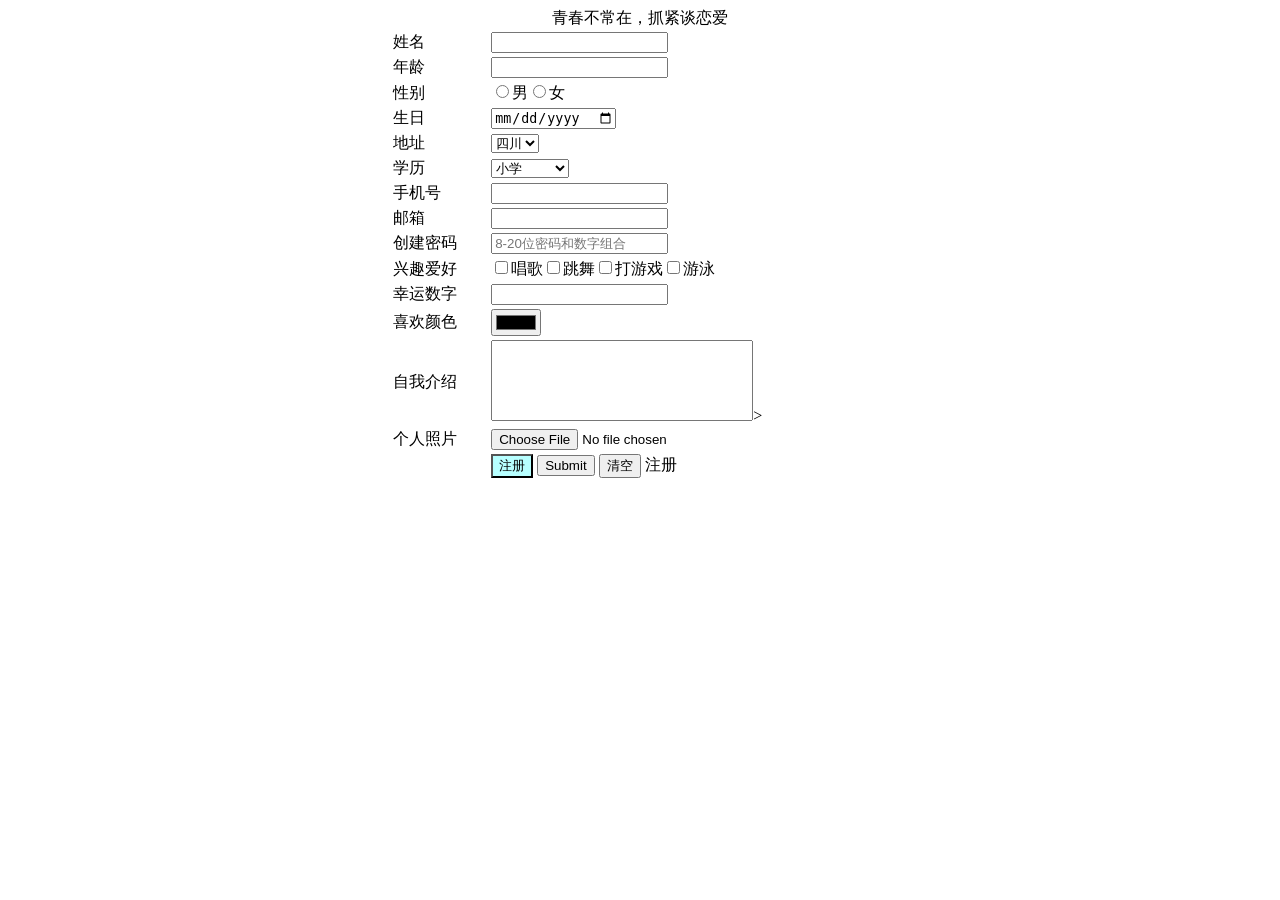
<file: 23xccer.html>
<!DOCTYPE html>
<html lang="en">
<head>
    <meta charset="UTF-8">
    <meta name="viewport" content="width=device-width, initial-scale=1.0">
    <title>注册表</title>
    <style>
        textarea{resize: none;}
    </style>
</head>
<body>
    <from action="" method="post">
        <table brober="1" align="center"  width="500">
            <caption>青春不常在，抓紧谈恋爱</caption>
            <tr>
                <td><label for="">姓名</label></td>
                <td><input type="text"></td>
            </tr>
            <tr>
                <td><label for="">年龄</label></td>
                <td><input type="text"></td>
            </tr>
              <tr>
                <td><label for="">性别</label></td>
                <td><input type="radio" name="xb">男<input type="radio" name="xb">女</td>
            </tr>
            <tr>
                <td><label for="">生日</label></td>
                <td><input type="date"></td>
            </tr>
            <tr>
                <td><label for="">地址</label></td>
                <td>
                    <select name="" id="">
                        <option value="">四川</option>
                        <option value="">云南</option>
                        <option value="">贵州</option>
                        <option value="">广东</option>
                        <option value="">海南</option>
                        <option value="">江西</option>
                        <option value="">山西</option>
                        <option value="">陕西</option>
                    </select>
                </td>
            </tr>
             <tr>
                <td><label for="">学历</label></td>
                <td>
                    <select name="" id="">
                        <option value="">小学</option>
                        <option value="">初中</option>
                        <option value="">高中/职中</option>
                        <option value="">大专</option>
                        <option value="">本科</option>
                        <option value="">研究生</option>
                        <option value="">博士</option>
                        <option value="">其他</option>
                    </select>
                </td>
            </tr>
            <tr>
                <td><label for="">手机号</label></td>
                <td><input type="tel" pattern="1[3,5,8,9][0-9]{9}"> </td>
            </tr>
              <tr>
                <td><label for="">邮箱</label></td>
                <td><input type="email"> </td>
            </tr>
            <tr>
                <td><label for="">创建密码</label></td>
                <td><input type="password" placeholder="8-20位密码和数字组合"> </td>
            </tr>
            <tr>
                <td><label for="">兴趣爱好</label></td>
                <td><input type="checkbox">唱歌<input type="checkbox">跳舞<input type="checkbox">打游戏<input type="checkbox">游泳</td>
            </tr>
            <tr>
                <td><label for="">幸运数字</label></td>
                <td><input type="number"> </td>
            </tr>
              <tr>
                <td><label for="">喜欢颜色</label></td>
                <td><input type="color"> </td>
            </tr>
              <tr>
                <td><label for="">自我介绍</label></td>
                <td><textarea name="" id="" rows="5" cols="30"></textarea>> </td>
            </tr>
            <tr>
                <td><label for="">个人照片</label></td>
                <td><input type="file"></td>
            </tr>
             <tr>
                <td></td>
                <td><input type="button" value="注册" style="background-color: rgb(183, 255, 255);">
                <input type="submit">
                <input type="reset" value="清空">
                <botton>注册</botton>
                </td>
            </tr>
        </table>
    </from>
</body>
</html>
</file>
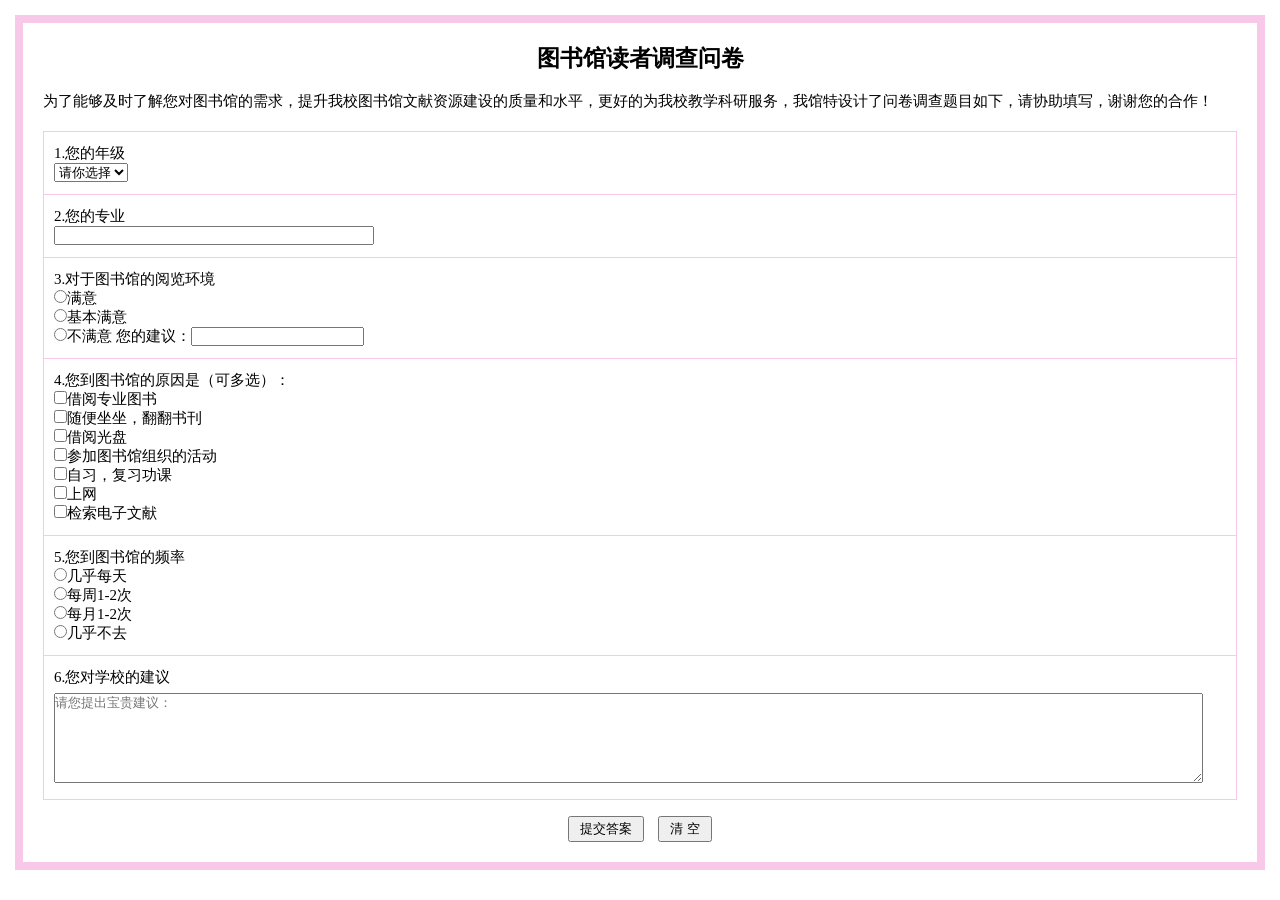
<file: 290djidj.html>
<!DOCTYPE html>
<html lang="en">
<head>
    <meta charset="UTF-8">
    <meta name="viewport" content="width=device-width, initial-scale=1.0">
    <title>Document</title>
     <style>
        * {
            margin: 0;
            padding: 0;
            box-sizing: border-box;
        }
        body {
            border: 8px solid #f8c8e8;
            padding: 20px;
            margin: 15px;
            font-size: 15px;
        }
        h2 {
            text-align: center;
            margin-bottom: 16px;
        }
        .desc {
            margin-bottom: 18px;
            line-height: 1.5;
        }
        table.survey-table {
            width: 100%;
            border-collapse: collapse;
        }
        .survey-table td {
            border: 1px solid #f8c8e8;
            padding: 12px 10px;
        }
        .big-textarea {
            width: 98%;
            height: 90px;
            margin-top:6px;
        }
        .button-wrap {
            text-align: center;
            margin-top:16px;
        }
        .button-wrap input {
            padding:2px 10px;
            margin:0 5px;
        }
    </style>
</head>
<body>
    <h2>图书馆读者调查问卷</h2>

    <p class="desc">
        为了能够及时了解您对图书馆的需求，提升我校图书馆文献资源建设的质量和水平，更好的为我校教学科研服务，我馆特设计了问卷调查题目如下，请协助填写，谢谢您的合作！
    </p>

    <form>
        <table class="survey-table">
            <tr>
                <td>
                    1.您的年级<br>
                    <select>
                        <option>请你选择</option>
                    </select>
                </td>
            </tr>
            <tr>
                <td>
                    2.您的专业<br>
                    <input type="text" style="width:320px;">
                </td>
            </tr>
            <tr>
                <td>
                    3.对于图书馆的阅览环境<br>
                    <input type="radio" name="env">满意<br>
                    <input type="radio" name="env">基本满意<br>
                    <input type="radio" name="env">不满意
                    您的建议：<input type="text">
                </td>
            </tr>
            <tr>
                <td>
                    4.您到图书馆的原因是（可多选）：<br>
                    <input type="checkbox">借阅专业图书<br>
                    <input type="checkbox">随便坐坐，翻翻书刊<br>
                    <input type="checkbox">借阅光盘<br>
                    <input type="checkbox">参加图书馆组织的活动<br>
                    <input type="checkbox">自习，复习功课<br>
                    <input type="checkbox">上网<br>
                    <input type="checkbox">检索电子文献
                </td>
            </tr>
            <tr>
                <td>
                    5.您到图书馆的频率<br>
                    <input type="radio" name="freq">几乎每天<br>
                    <input type="radio" name="freq">每周1-2次<br>
                    <input type="radio" name="freq">每月1-2次<br>
                    <input type="radio" name="freq">几乎不去
                </td>
            </tr>
            <tr>
                <td>
                    6.您对学校的建议<br>
                    <textarea class="big-textarea" placeholder="请您提出宝贵建议："></textarea>
                </td>
            </tr>
        </table>

        <div class="button-wrap">
            <input type="submit" value="提交答案">
            <input type="reset" value="清 空">
        </div>
    </form>
</body>
</html>
</file>
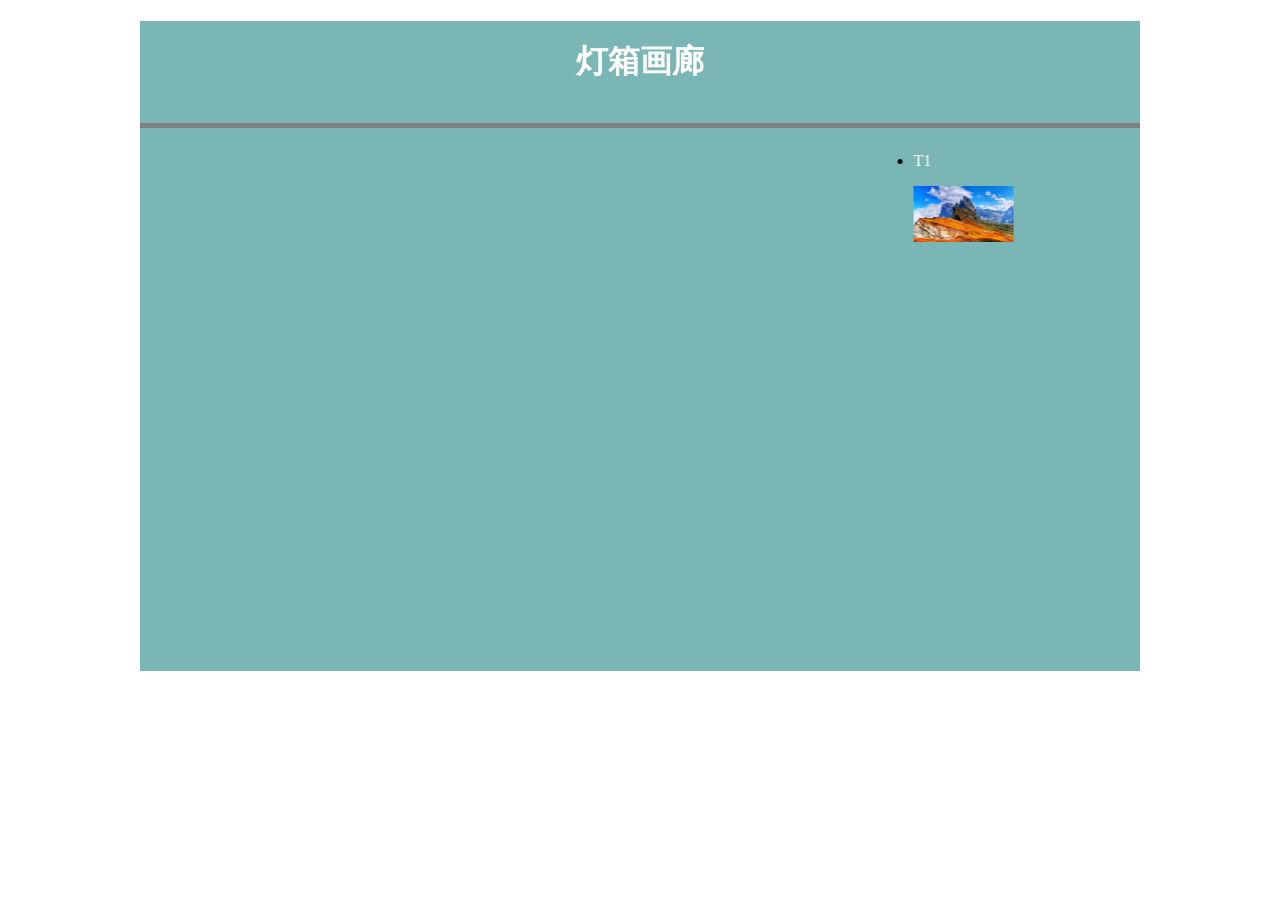
<file: p79.html>
<!DOCTYPE html>
<html lang="en">
<head>
    <meta charset="UTF-8">
    <meta name="viewport" content="width=device-width, initial-scale=1.0">
    <title>灯箱画廊</title>
    <style>
        img{
            width:100px;
        }
        div{
            width:1000px;
            height:650px;
            background-color: rgb(123, 182, 182);
            margin: 0 auto;
            text-align:center;
        }
        h1{
            line-height: 80px;
            color:#fff;
        }
        ul{
            margin:0;
            padding: 0;
        }
        ul il{
            display:inline-block;
            list-style:none;
            margin:0 5px;
            text-align:center;
        }
        a{
            text-decoration:none;
            color:#fff;
        }
        a:hover{
           border-bottom:4px solid red;
        }
        iframe{
            margin-top:20px;
        }
    </style>
</head>
<body>
    <div>
        <h1>灯箱画廊</h1>
        <hr size="5" color="gray">
        <marquee behavior="alternate" direction="left" width="900px" height="120px" scrollamount="5" onmouseover="this.stop()" onmouseover="this.start()">
            <ul>
                <li><a href="pic/t1.jpg" target="bigpic"><p>T1</p><img src="pic/t1.jpg" alt=""></a></li>
            </ul>
        </marquee>
        <iframe src="" frameborder="0" name="bigpic" width="640px" height="360px"></iframe>
    </div>
</body>
</html>
</file>
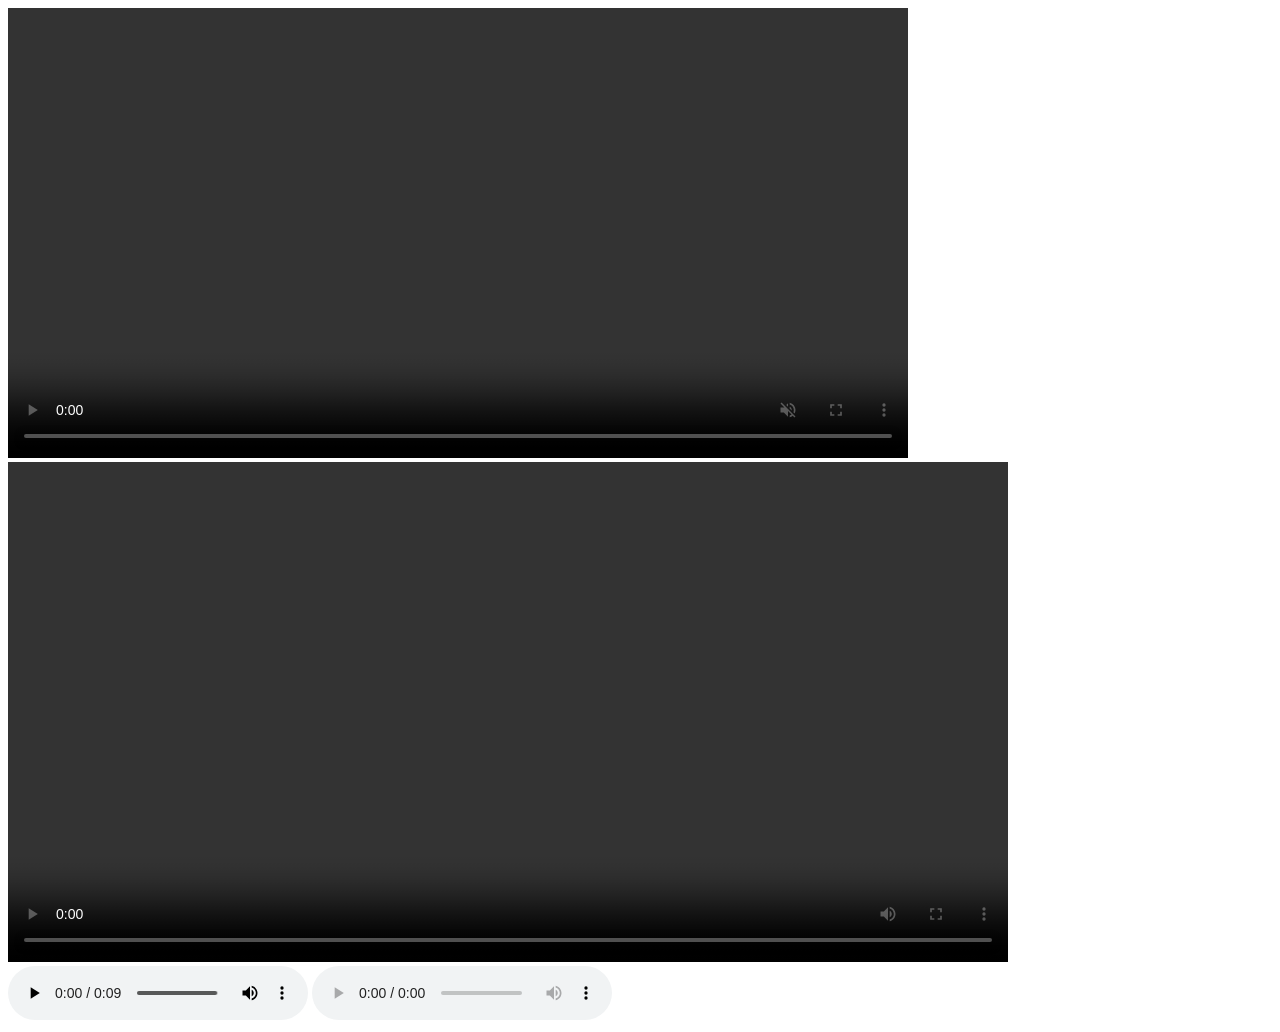
<file: try[u_3451.html>
<!DOCTYPE html>
<html lang="en">
<head>
    <meta charset="UTF-8">
    <meta name="viewport" content="width=device-width, initial-scale=1.0">
    <title>音频视频的应用</title>
</head>
<body>
    <!--视频-->
    <video src="屏幕录制 2026-09-14 124352.mp4" controls width="900px" autoplay muted></video>
     <video src="屏幕录制 2026-05-16 135434.mp4" controls height="500px"></video>
     <!--音频-->
     <audio src="sample-9s(1).mp3" controls></audio>
     <audio src="cd1.mp4" controls></audio>

</body>
</html>
</file>
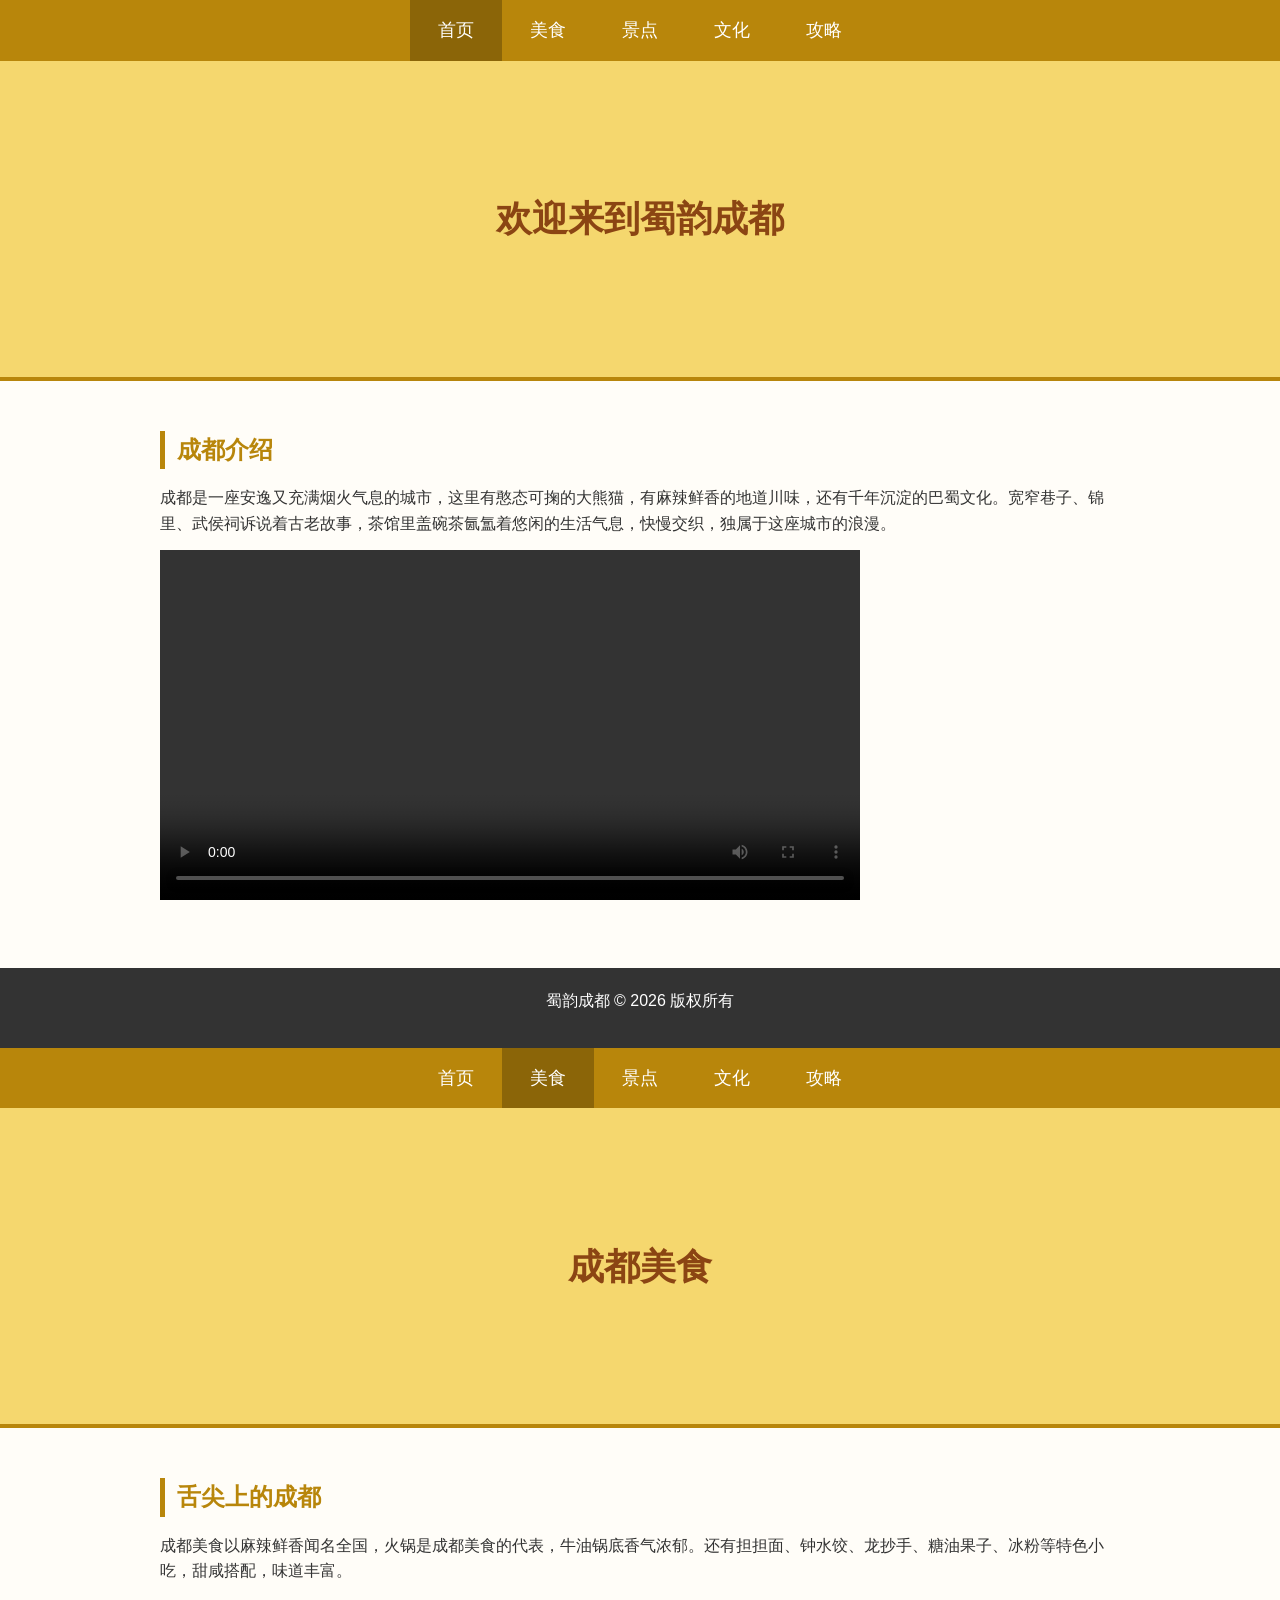
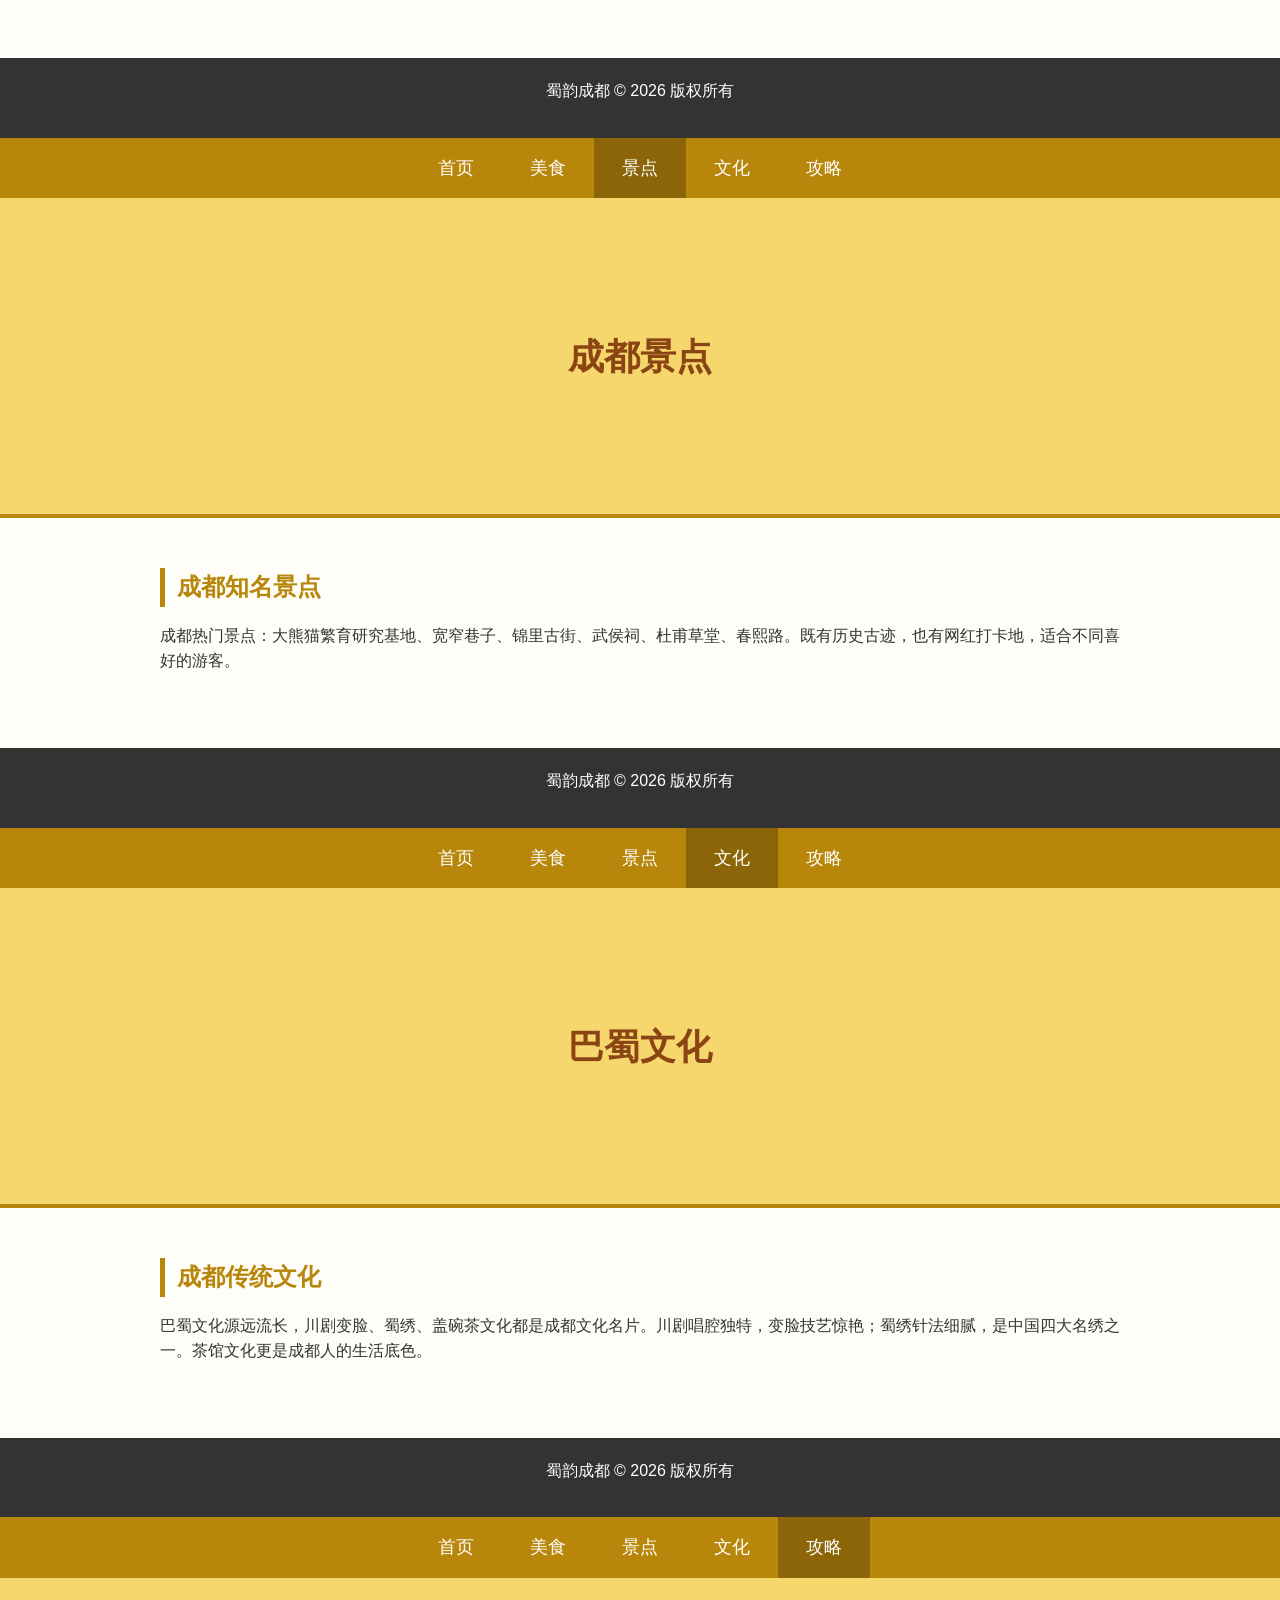
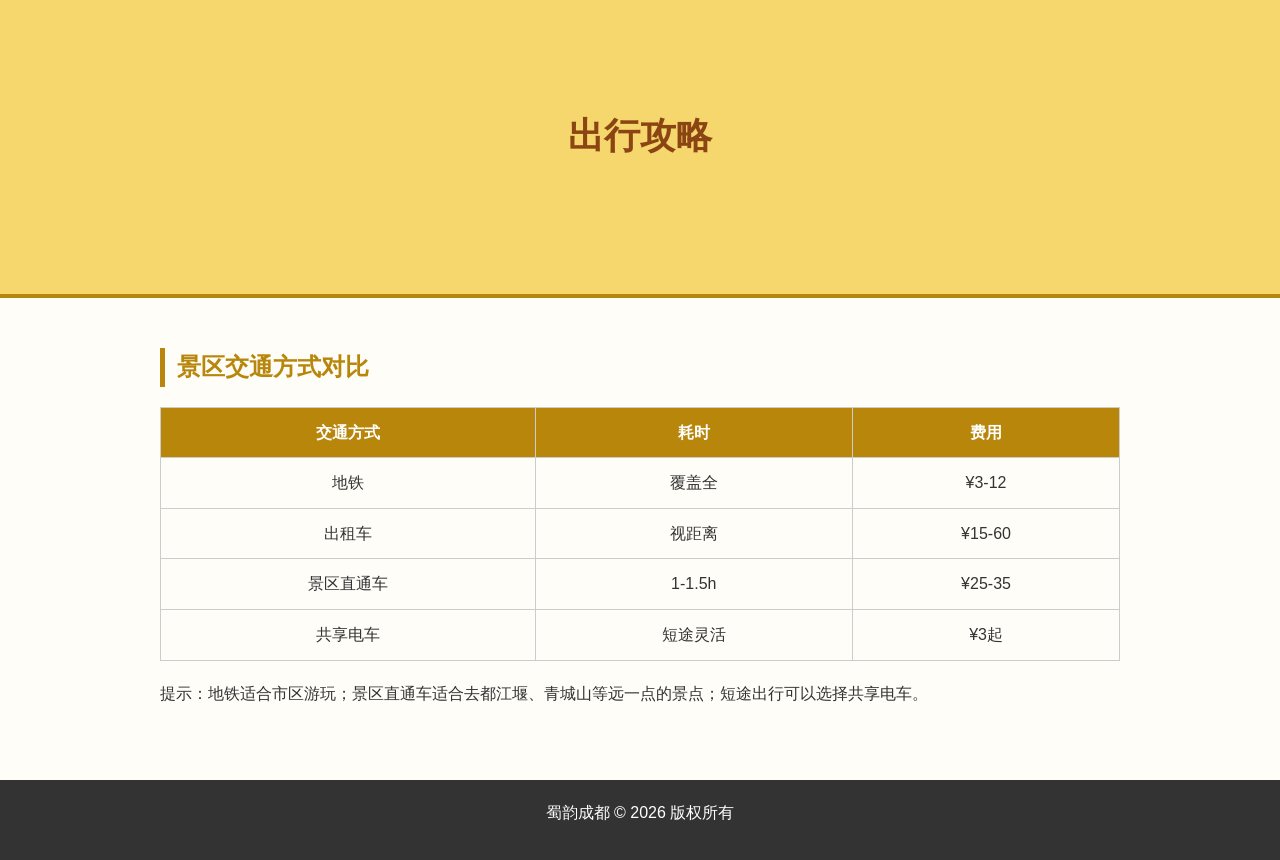
<file: 作业2.html>
<!DOCTYPE html>
<html lang="en">
<head>
    <meta charset="UTF-8">
    <meta name="viewport" content="width=device-width, initial-scale=1.0">
    <title>Document</title>
</head>
<body>
    <!DOCTYPE html>
<html lang="zh-CN">
<meta charset="UTF-8">
<title>蜀韵成都</title>
<style>
nav {
background-color: #b8860b;
}
nav ul {
list-style: none;
display: flex;
justify-content: center;
}
nav ul li a {
display: block;
padding: 16px 28px;
color: #fff;
text-decoration: none;
font-size: 18px;
}
nav ul li a.active {
background-color: #8b6508;
}
nav ul li a:hover {
background-color: #d4a017;
}
.banner {
width: 100%;
height: 320px;
background: #f5d76e;
display: flex;
align-items: center;
justify-content: center;
font-size: 36px;
color: #8b4513;
font-weight: bold;
border-bottom: 4px solid #b8860b;
}
.container {
width: 1000px;
margin: 30px auto;
padding: 20px;
}
h2 {
color: #b8860b;
}
</style>
</head>
<body>
<nav>
<ul>
<li><a href="index.html" class="active">首页</a></li>
<li><a href="food.html">美食</a></li>
<li><a href="sights.html">景点</a></li>
<li><a href="culture.html">文化</a></li>
<li><a href="travel.html">攻略</a></li>
</ul>
</nav>
<div class="banner">欢迎来到蜀韵成都</div>
<div class="container">
  
<h2>成都介绍</h2>
<p>成都是一座安逸又充满烟火气息的城市，这里有憨态可掬的大熊猫，有麻辣鲜香的地道川味，还有千年沉淀的巴蜀文化。宽窄巷子、锦里、武侯祠诉说着古老故事，茶馆里盖碗茶氤氲着悠闲的生活气息，快慢交织，独属于这座城市的浪漫。</p>
   <video controls width="700px">
        <source src="cd1.mp4" type="video/mp4"> 
    </video>
</div>
<footer>
<p>蜀韵成都 © 2026 版权所有</p>
</footer>
</body>
</html>

<!DOCTYPE html>
<html lang="zh-CN">
<head>
<meta charset="UTF-8">
<title>蜀韵成都 - 美食</title>
<style>
*{
margin:0;
padding:0;
box-sizing:border-box;
font-family:"Microsoft Yahei",sans-serif;
}
body{
background-color:#fffdf8;
color:#333;
line-height:1.6;
}
nav{
background-color:#b8860b;
}
nav ul{
list-style:none;
display:flex;
justify-content:center;
}
nav ul li a{
display:block;
padding:16px 28px;
color:#fff;
text-decoration:none;
font-size:18px;
}
nav ul li a.active{
background-color:#8b6508;
}
nav ul li a:hover{
background-color:#d4a017;
}
.banner{
width:100%;
height:320px;
background:#f5d76e;
display:flex;
align-items:center;
justify-content:center;
font-size:36px;
color:#8b4513;
font-weight:bold;
border-bottom:4px solid #b8860b;
}
.container{
width:1000px;
margin:30px auto;
padding:20px;
}
h2{
color:#b8860b;
margin-bottom:16px;
border-left:5px solid #b8860b;
padding-left:12px;
}
p{
margin-bottom:14px;
font-size:16px;
}
table{
width:100%;
border-collapse:collapse;
margin:20px 0;
}
th,td{
border:1px solid #ccc;
padding:12px;
text-align:center;
}
th{
background-color:#b8860b;
color:white;
}
footer{
background-color:#333;
color:#fff;
text-align:center;
padding:20px;
margin-top:40px;
}
</style>
</head>
<body>
<nav>
<ul>
<li><a href="index.html">首页</a></li>
<li><a href="food.html" class="active">美食</a></li>
<li><a href="sights.html">景点</a></li>
<li><a href="culture.html">文化</a></li>
<li><a href="travel.html">攻略</a></li>
</ul>
</nav>
<div class="banner">成都美食</div>
<div class="container">
<h2>舌尖上的成都</h2>
<p>成都美食以麻辣鲜香闻名全国，火锅是成都美食的代表，牛油锅底香气浓郁。还有担担面、钟水饺、龙抄手、糖油果子、冰粉等特色小吃，甜咸搭配，味道丰富。</p>
</div>
<footer>
<p>蜀韵成都 © 2026 版权所有</p>
</footer>
</body>
</html>

<!DOCTYPE html>
<html lang="zh-CN">
<head>
<meta charset="UTF-8">
<title>蜀韵成都 - 景点</title>
<style>
*{
margin:0;
padding:0;
box-sizing:border-box;
font-family:"Microsoft Yahei",sans-serif;
}
body{
background-color:#fffdf8;
color:#333;
line-height:1.6;
}
nav{
background-color:#b8860b;
}
nav ul{
list-style:none;
display:flex;
justify-content:center;
}
nav ul li a{
display:block;
padding:16px 28px;
color:#fff;
text-decoration:none;
font-size:18px;
}
nav ul li a.active{
background-color:#8b6508;
}
nav ul li a:hover{
background-color:#d4a017;
}
.banner{
width:100%;
height:320px;
background:#f5d76e;
display:flex;
align-items:center;
justify-content:center;
font-size:36px;
color:#8b4513;
font-weight:bold;
border-bottom:4px solid #b8860b;
}
.container{
width:1000px;
margin:30px auto;
padding:20px;
}
h2{
color:#b8860b;
margin-bottom:16px;
border-left:5px solid #b8860b;
padding-left:12px;
}
p{
margin-bottom:14px;
font-size:16px;
}
table{
width:100%;
border-collapse:collapse;
margin:20px 0;
}
th,td{
border:1px solid #ccc;
padding:12px;
text-align:center;
}
th{
background-color:#b8860b;
color:white;
}
footer{
background-color:#333;
color:#fff;
text-align:center;
padding:20px;
margin-top:40px;
}
</style>
</head>
<body>
<nav>
<ul>
<li><a href="index.html">首页</a></li>
<li><a href="food.html">美食</a></li>
<li><a href="sights.html" class="active">景点</a></li>
<li><a href="culture.html">文化</a></li>
<li><a href="travel.html">攻略</a></li>
</ul>
</nav>
<div class="banner">成都景点</div>
<div class="container">
   
<h2>成都知名景点</h2>
<p>成都热门景点：大熊猫繁育研究基地、宽窄巷子、锦里古街、武侯祠、杜甫草堂、春熙路。既有历史古迹，也有网红打卡地，适合不同喜好的游客。</p>
</div>
<footer>
<p>蜀韵成都 © 2026 版权所有</p>
</footer>
</body>
</html>

<!DOCTYPE html>
<html lang="zh-CN">
<head>
<meta charset="UTF-8">
<title>蜀韵成都 - 文化</title>
<style>
*{
margin:0;
padding:0;
box-sizing:border-box;
font-family:"Microsoft Yahei",sans-serif;
}
body{
background-color:#fffdf8;
color:#333;
line-height:1.6;
}
nav{
background-color:#b8860b;
}
nav ul{
list-style:none;
display:flex;
justify-content:center;
}
nav ul li a{
display:block;
padding:16px 28px;
color:#fff;
text-decoration:none;
font-size:18px;
}
nav ul li a.active{
background-color:#8b6508;
}
nav ul li a:hover{
background-color:#d4a017;
}
.banner{
width:100%;
height:320px;
background:#f5d76e;
display:flex;
align-items:center;
justify-content:center;
font-size:36px;
color:#8b4513;
font-weight:bold;
border-bottom:4px solid #b8860b;
}
.container{
width:1000px;
margin:30px auto;
padding:20px;
}
h2{
color:#b8860b;
margin-bottom:16px;
border-left:5px solid #b8860b;
padding-left:12px;
}
p{
margin-bottom:14px;
font-size:16px;
}
table{
width:100%;
border-collapse:collapse;
margin:20px 0;
}
th,td{
border:1px solid #ccc;
padding:12px;
text-align:center;
}
th{
background-color:#b8860b;
color:white;
}
footer{
background-color:#333;
color:#fff;
text-align:center;
padding:20px;
margin-top:40px;
}
</style>
</head>
<body>
<nav>
<ul>
<li><a href="index.html">首页</a></li>
<li><a href="food.html">美食</a></li>
<li><a href="sights.html">景点</a></li>
<li><a href="culture.html" class="active">文化</a></li>
<li><a href="travel.html">攻略</a></li>
</ul>
</nav>
<div class="banner">巴蜀文化</div>
<div class="container">
<h2>成都传统文化</h2>
<p>巴蜀文化源远流长，川剧变脸、蜀绣、盖碗茶文化都是成都文化名片。川剧唱腔独特，变脸技艺惊艳；蜀绣针法细腻，是中国四大名绣之一。茶馆文化更是成都人的生活底色。</p>
</div>
<footer>
<p>蜀韵成都 © 2026 版权所有</p>
</footer>
</body>
</html>

<!DOCTYPE html>
<html lang="zh-CN">
<head>
<meta charset="UTF-8">
<title>蜀韵成都 - 攻略</title>
<style>
*{
margin:0;
padding:0;
box-sizing:border-box;
font-family:"Microsoft Yahei",sans-serif;
}
body{
background-color:#fffdf8;
color:#333;
line-height:1.6;
}
nav{
background-color:#b8860b;
}
nav ul{
list-style:none;
display:flex;
justify-content:center;
}
nav ul li a{
display:block;
padding:16px 28px;
color:#fff;
text-decoration:none;
font-size:18px;
}
nav ul li a.active{
background-color:#8b6508;
}
nav ul li a:hover{
background-color:#d4a017;
}
.banner{
width:100%;
height:320px;
background:#f5d76e;
display:flex;
align-items:center;
justify-content:center;
font-size:36px;
color:#8b4513;
font-weight:bold;
border-bottom:4px solid #b8860b;
}
.container{
width:1000px;
margin:30px auto;
padding:20px;
}
h2{
color:#b8860b;
margin-bottom:16px;
border-left:5px solid #b8860b;
padding-left:12px;
}
p{
margin-bottom:14px;
font-size:16px;
}
table{
width:100%;
border-collapse:collapse;
margin:20px 0;
}
th,td{
border:1px solid #ccc;
padding:12px;
text-align:center;
}
th{
background-color:#b8860b;
color:white;
}
footer{
background-color:#333;
color:#fff;
text-align:center;
padding:20px;
margin-top:40px;
}
</style>
</head>
<body>
<nav>
<ul>
<li><a href="index.html">首页</a></li>
<li><a href="food.html">美食</a></li>
<li><a href="sights.html">景点</a></li>
<li><a href="culture.html">文化</a></li>
<li><a href="travel.html" class="active">攻略</a></li>
</ul>
</nav>
<div class="banner">出行攻略</div>
<div class="container">
<h2>景区交通方式对比</h2>
<table>
<tr>
<th>交通方式</th>
<th>耗时</th>
<th>费用</th>
</tr>
<tr>
<td>地铁</td>
<td>覆盖全</td>
<td>¥3-12</td>
</tr>
<tr>
<td>出租车</td>
<td>视距离</td>
<td>¥15-60</td>
</tr>
<tr>
<td>景区直通车</td>
<td>1-1.5h</td>
<td>¥25-35</td>
</tr>
<tr>
<td>共享电车</td>
<td>短途灵活</td>
<td>¥3起</td>
</tr>
</table>
<p>提示：地铁适合市区游玩；景区直通车适合去都江堰、青城山等远一点的景点；短途出行可以选择共享电车。</p>
</div>
<footer>
<p>蜀韵成都 © 2026 版权所有</p>
</footer>
</body>
</html>
</file>
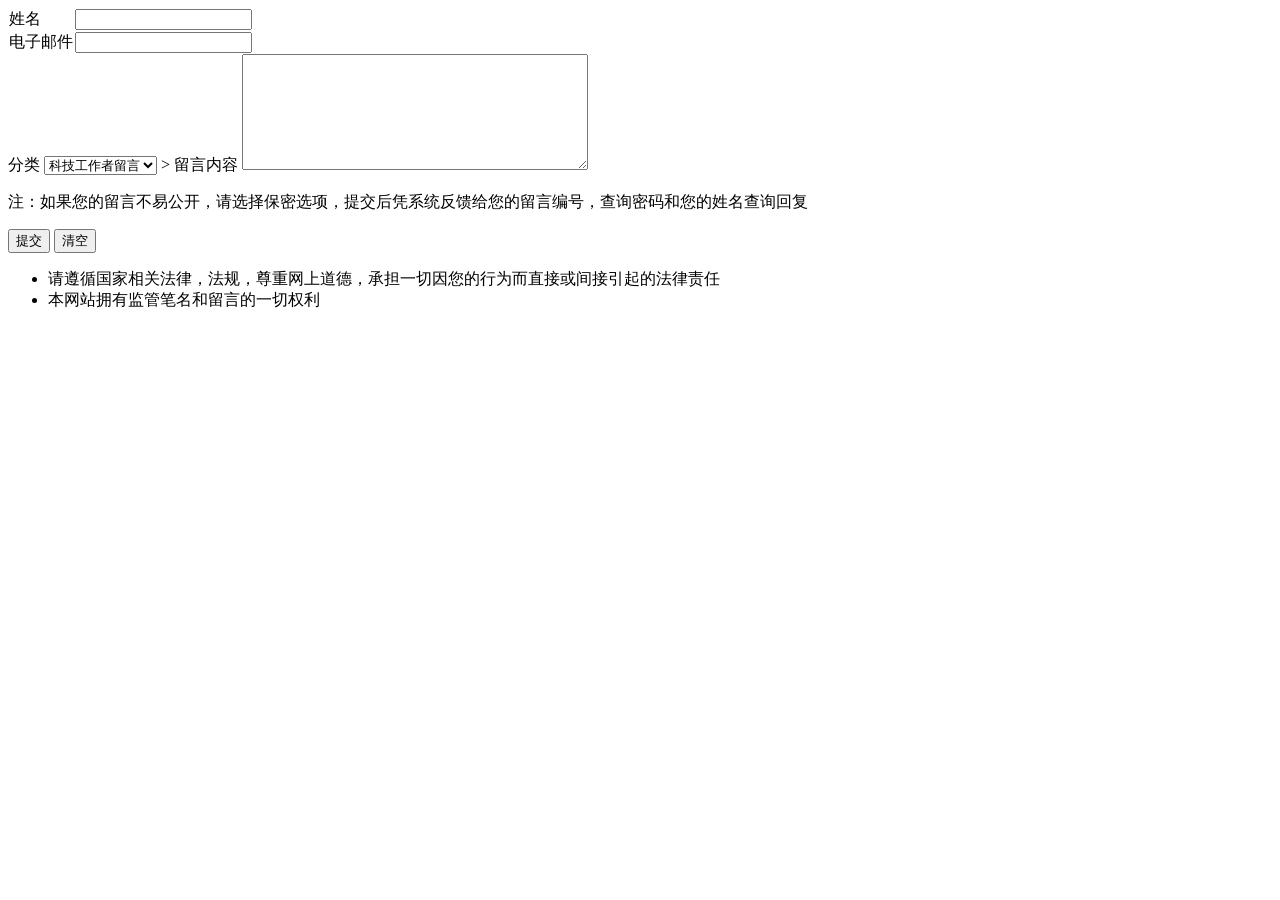
<file: 神人作业.html>
<!DOCTYPE html>
<html lang="en">
<head>
    <meta charset="UTF-8">
    <meta name="viewport" content="width=device-width, initial-scale=1.0">
    <title>设计科技工作者建言留言</title>
    <style>
       
        header-warp{
            display:flex;
            justify-content:space-between;
            align-items: baseline;
            margin: 12px 0;
        }
        header-warp h1{
            color:brown;
            font-size:28px;
        }
        header-warp a{
            font-size:6px;
        }
        red{
            color:red;
        }
        table.from-table{
            border-collapse:collapse;
        }
          table.from td{
            padding:2px 8px;
        }
        textarea{
            width:340px;
            height:110px;
        }
        note-text{
            color:beige;
            font-size:14px;
            margin:10px 0;
        }
        btn-box{
            text-align:center;
            margin:10px 0;
        }
        btn-box input{
            padding:2px 8px;
            margin:0 4px;
        }
        tip-list{
            font-size:14px;
            padding-left: 22px;
        }
    </style>
</head>
<body>
    <table class="from-table">
        <tr>
            <td><label for="">姓名</label></td>
            <td><input type="text"></td>
        </tr>
        <tr>
            <td><label for="">电子邮件</label></td>
            <td><input type="email"></td>
        </tr>
    </table>
    <tr>
        <td>
            <label for="">分类</label>
            <select name="" id="">
                <option value="">科技工作者留言</option>
                <option value="">不保密</option>
                <option value="">保密</option>
              留言类型：
              <select name="" id=""></select>
            </select>>
        </td>
        <td><label for="">留言内容</label></td>
        <td><textarea name="" id="" cols="50" rows="5"></textarea></td>
    </tr>
    <p>
        <div class="note-text">注：如果您的留言不易公开，请选择保密选项，提交后凭系统反馈给您的留言编号，查询密码和您的姓名查询回复</div>
    </p>
    <div class="bnt-box">
        <input type="submit" value="提交">
         <input type="submit" value="清空">
    </div>
    <ul class="tip-list">
        <li>请遵循国家相关法律，法规，尊重网上道德，承担一切因您的行为而直接或间接引起的法律责任</li>
        <li>本网站拥有监管笔名和留言的一切权利</li>
    </ul>
</body>
</html>
</file>
